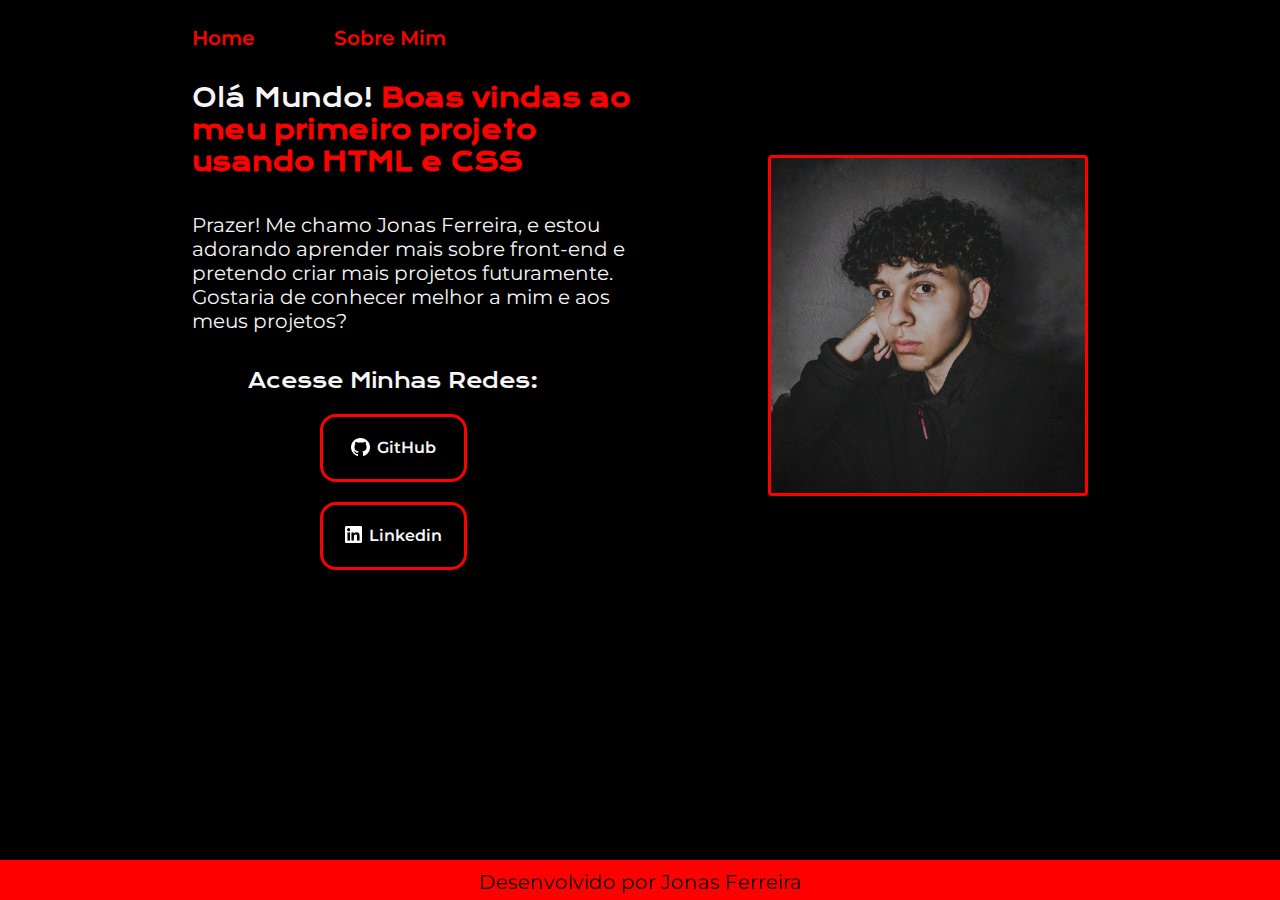
<file: portfolio-jonasferreira/index.html>
<!DOCTYPE html>
<html lang="pt-br">
<head>
    <meta charset="UTF-8">
    <meta http-equiv="X-UA-Compatible" content="IE=edge">
    <meta name="viewport" content="width=device-width, initial-scale=1.0">
    <title>Portfolio</title>
    <link rel="stylesheet" href="./styles/style.css">
</head>
<body>
    <header class="cabecalho">
        <nav class="cabecalho__menu">
            <a class="cabecalho__menu__link" href="index.html">Home</a>
            <a class="cabecalho__menu__link" href="about.html">Sobre Mim</a>
        </nav>
    </header>
    <main class="apresentacao">
        <section class="apresentacao__conteudo">
                <h1 class="apresentacao__conteudo__titulo">Olá Mundo!<strong class="titulo-destaque"> Boas vindas ao meu primeiro projeto usando HTML e CSS</strong></h1>
                <p class="apresentacao__conteudo__texto">Prazer! Me chamo Jonas Ferreira, e estou adorando aprender mais sobre front-end e pretendo criar mais projetos futuramente. Gostaria de conhecer melhor a mim e aos meus projetos?</p>
                <div class="apresentacao__links">
                    <h2 class="apresentacao__links__subtitulo">Acesse Minhas Redes:</h2>
                    <a class="apresentacao__links__link" href="./assets/https://github.com/JanosFer" >
                    <img class="Logo__do__GitHub" src="./assets/githublogo.png" alt="Logo do GitHub">
                     GitHub
                    </a>
                    <a class="apresentacao__links__link" href="https://www.linkedin.com/in/jonas-ferreira-522074286/">
                    <img class="Logo__do__Linkedin" src="./assets/linkedin-app-white-icon.png" alt="Logo do Linkedin">
                     Linkedin    
                    </a>
                </div>
        </section>
        <img class="Foto__do__Jonas" src="./assets/img23122818554347301.jpeg" alt="Foto de Jonas Ferreira">
    </main>
    <footer class="rodape" >
        <section class="rodape__conteudo">
         <p>Desenvolvido por Jonas Ferreira</p>
        </section> 
    </footer>
</body>
</html>
</file>
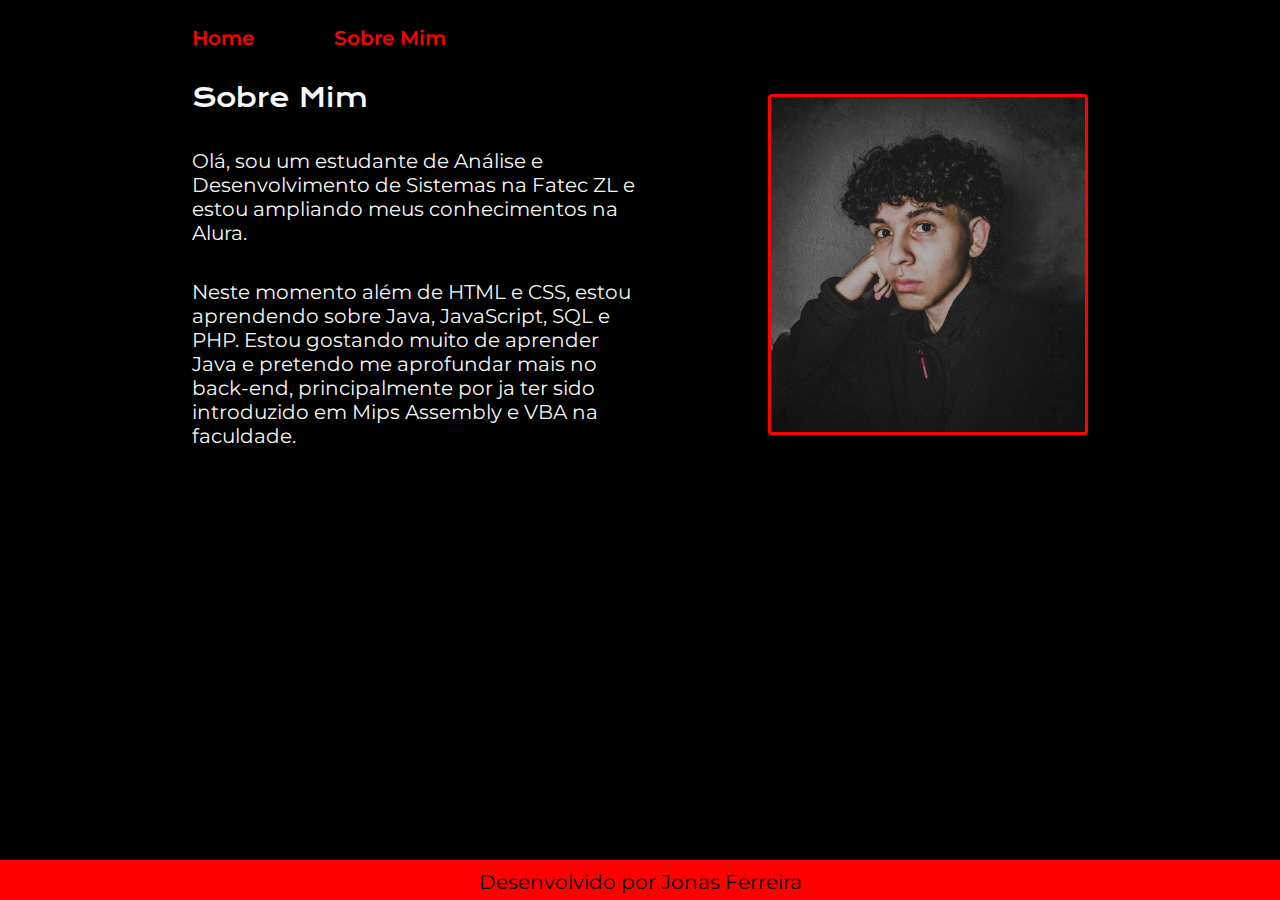
<file: portfolio-jonasferreira/about.html>
<!DOCTYPE html>
<html lang="pt-br">
<head>
    <meta charset="UTF-8">
    <meta http-equiv="X-UA-Compatible" content="IE=edge">
    <meta name="viewport" content="width=device-width, initial-scale=1.0">
    <title>Sobre Mim</title>
    <link rel="stylesheet" href="./styles/style.css">
</head>
<body>
    <header class="cabecalho">
        <nav class="cabecalho__menu">
            <a class="cabecalho__menu__link" href="index.html">Home</a>
            <a class="cabecalho__menu__link" href="about.html">Sobre Mim</a>
        </nav>
    </header>
    <main class="apresentacao">
        <section class="apresentacao__conteudo">
            <h1 class="apresentacao__conteudo__titulo">Sobre Mim</h1>
            <p class="apresentacao__conteudo__texto"> Olá, sou um estudante de Análise e Desenvolvimento de Sistemas na Fatec ZL e estou ampliando meus conhecimentos na Alura.</p>
            <p class="apresentacao__conteudo__texto"> Neste momento além de HTML e CSS, estou aprendendo sobre Java, JavaScript, SQL e PHP. Estou gostando muito de aprender Java e pretendo me aprofundar mais no back-end, principalmente por ja ter sido introduzido em Mips Assembly e VBA na faculdade.</p>
        </section>
        <img class="Foto__do__Jonas" src="./assets/img23122818554347301.jpeg" alt="Foto de Jonas Ferreira">
    </main>
    </main>
    <footer class="rodape" >
        <p>Desenvolvido por Jonas Ferreira</p>
    </footer>
</body>
</html>
</file>
<file: portfolio-jonasferreira/styles/style.css>
@import url('https://fonts.googleapis.com/css2?family=Krona+One&family=Montserrat:wght@400;600&display=swap');;

:root {
    --cor-primaria: #000000;
    --cor-secundaria: #f6f6f6;
    --cor-terciaria: #ff0000;
    --cor-hover: #202020;
  
    --fonte-primaria: 'Krona One', sans-serif;
    --font-secundaria: 'Montserrat', sans-serif;
}

* {
    margin: 0;
    padding: 0;
}

body {
    box-sizing: border-box;
    background-color: #000000;
    color: #f6f6f6;
}

.cabecalho {
    padding: 2% 0% 0% 15%;
}

.cabecalho__menu{
    display: flex;
    gap: 80px;
}

.cabecalho__menu__link{
    font-family: 'Montserrat', sans-serif;
    font-size: 1.25rem;
    font-weight: 600;
    color: #ff0000;
    text-decoration: none;
}

.apresentacao {
    padding: 2.5% 15%;
    display: flex;
    align-items: center;
    justify-content: space-between;
    gap: 82px;
}

.apresentacao__conteudo {
    width: 50%;
    display: flex;
    flex-direction: column;
    gap: 35px;
}

.apresentacao__conteudo__titulo{
    font-size: 1.55rem;
    font-family: 'Krona One', sans-serif;
    font-weight: 400;
}

.titulo-destaque {
    color:#ff0000;
}

.apresentacao__conteudo__texto{
    font-size: 1.25rem;
    font-family:'Montserrat', sans-serif;
}

.apresentacao__links{
    display: flex;
    flex-direction: column;
    justify-content: space-between;
    align-items: center;
    gap: 20px;
    padding: 0% 10% 0% 0%;
}

.apresentacao__links__subtitulo{
    font-family: 'Krona One', sans-serif;
    font-size: 1.25rem;
    font-weight: 400;
}

.apresentacao__links__link{
    display: flex;
    justify-content: center;
    gap: 7px;
    border: 3px solid #ff0000;
    width: 35%;
    text-align: center;
    border-radius: 16px;
    font-size: 1rem;
    font-weight: 600;
    padding: 21.5px 0;
    text-decoration: none;
    color: #f6f6f6;
    font-family: 'Montserrat', sans-serif;
}

.apresentacao__links__link:hover{
    background-color: #202020;
}

.Logo__do__GitHub{
    height: 13%;
    width: 13%;
}

.Logo__do__Linkedin{
    height: 12%;
    width: 12%;
}

.Foto__do__Jonas {
    width: 35%;
    border: 3px solid #ff0000;
    border-radius: 4px;
}

.rodape {
    text-align: center;
    color: black;
    background-color: #ff0000;
    font-family: 'Montserrat', sans-serif;
    font-size: 1.25rem;
    font-weight: 400;
    position: fixed;
    bottom: 0;
    height: 10px;
    width: 100%;
    padding: 10px 0px 20px 0px;
}

.rodape__conteudo{
    position: relative;
    padding-bottom:  10px;
    overflow: auto;
}

@media (max-width: 1000px) {
    .cabecalho{
        padding: 10%;
    }
    
    .cabecalho__menu{
        justify-content: center;
    }

    .apresentacao {
        flex-direction: column-reverse;
        padding: 5%;
    }
    .apresentacao__conteudo {
        width: auto;
    }

    .Foto__do__Jonas{
        width: 50%;
    }
}
</file>
